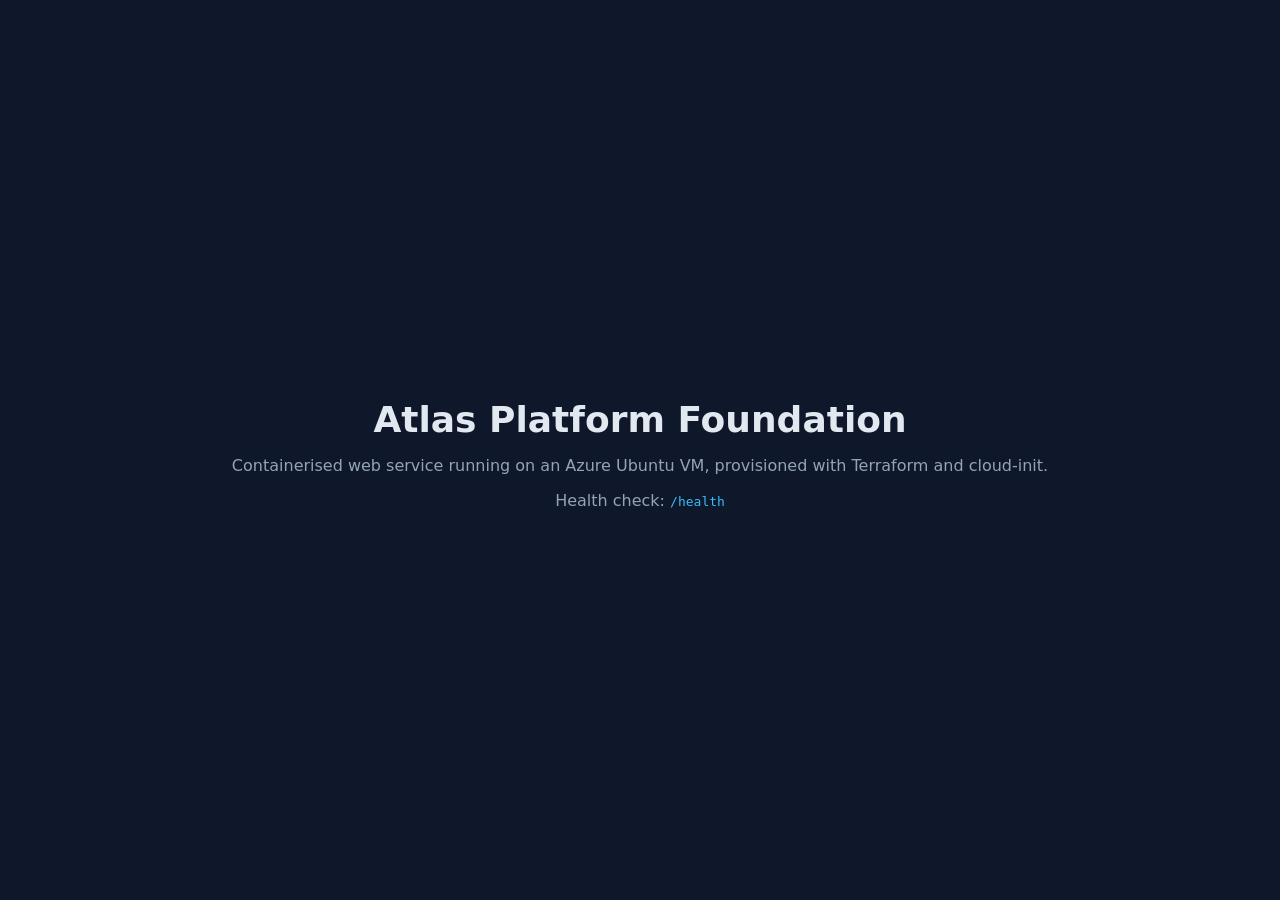
<file: app/index.html>
<!DOCTYPE html>
<html lang="en">
<head>
  <meta charset="utf-8">
  <meta name="viewport" content="width=device-width, initial-scale=1">
  <title>Atlas Platform Foundation</title>
  <style>
    body { font-family: system-ui, sans-serif; margin: 0; min-height: 100vh; display: flex; align-items: center; justify-content: center; background: #0f172a; color: #e2e8f0; }
    main { text-align: center; padding: 2rem; }
    h1 { font-size: 2.25rem; margin-bottom: 0.5rem; }
    p { color: #94a3b8; }
    code { color: #38bdf8; }
  </style>
</head>
<body>
  <main>
    <h1>Atlas Platform Foundation</h1>
    <p>Containerised web service running on an Azure Ubuntu VM, provisioned with Terraform and cloud-init.</p>
    <p>Health check: <code>/health</code></p>
  </main>
</body>
</html>
</file>
